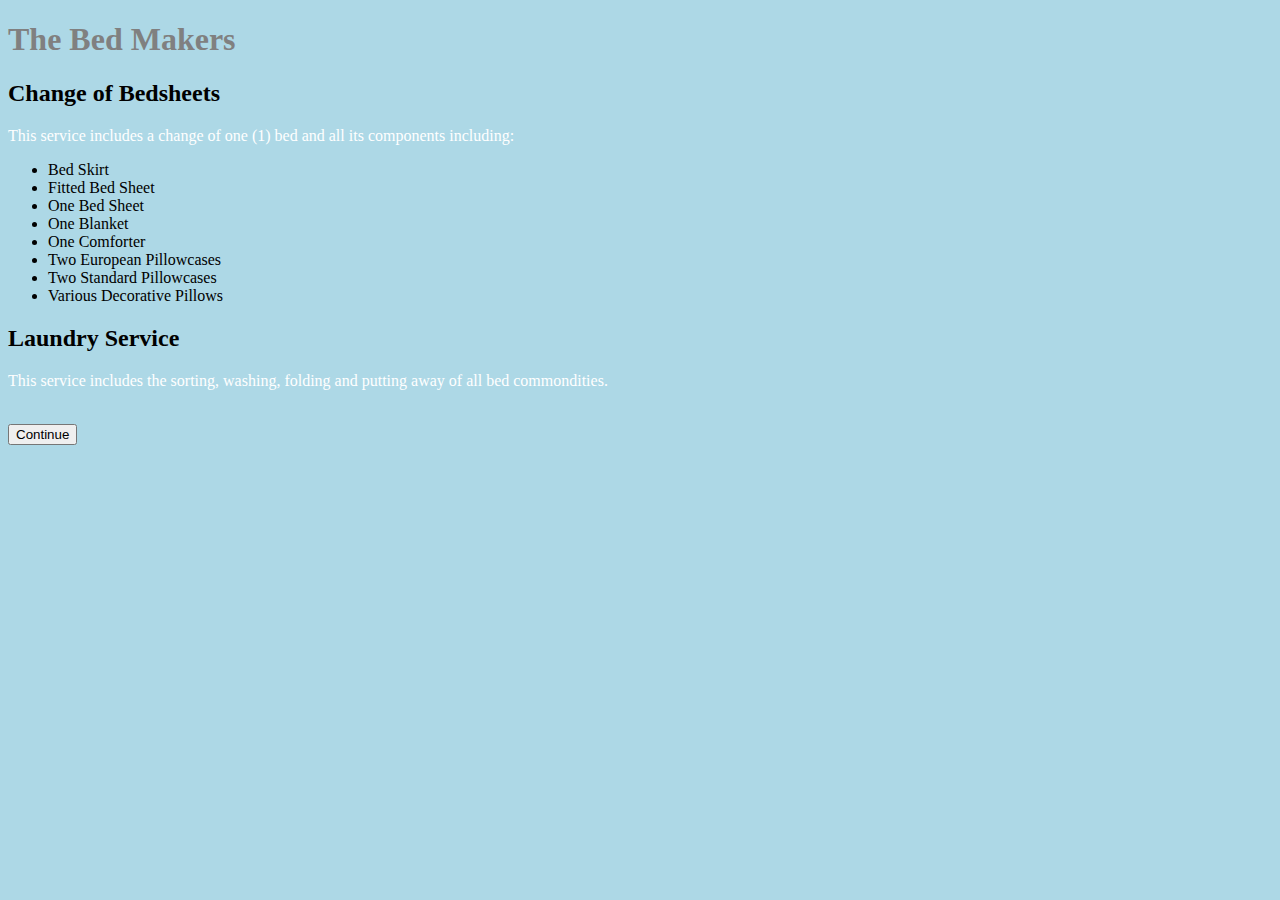
<file: index.html>
<!DOCTYPE html>
<html>

<head>
  <meta charset="utf-8" />
  <meta http-equiv="X-UA-Compatible" content="IE=edge">
  <title>Assignment 2</title>
  <meta name="viewport" content="width=device-width, initial-scale=1">
  <link rel="stylesheet" type="text/css" media="screen" href="main.css" />
  <script src="main.js"></script>
</head>


<body>
  <h1>The Bed Makers </h1>


  <h2>Change of Bedsheets</h2>
  <p class= "description">This service includes a change of one (1) bed and all its components including: </p>
  <ul>
    <li>Bed Skirt </li>
    <li>Fitted Bed Sheet</li>
    <li>One Bed Sheet</li>
    <li>One Blanket</li>
    <li>One Comforter</li>
    <li>Two European Pillowcases</li>
    <li>Two Standard Pillowcases</li>
    <li>Various Decorative Pillows</li>
    </ul>
  </p>

  <h2>Laundry Service</h2>
  <p class= "secondDescription">This service includes the sorting, washing, folding and putting away of all bed commondities. </p>
<br>

  <form action="userInformation.html" method="get">
    <input type="submit" value="Continue" 
         name="Submit" id="frm1_submit" />
</form>

</body>

</html>
</file>
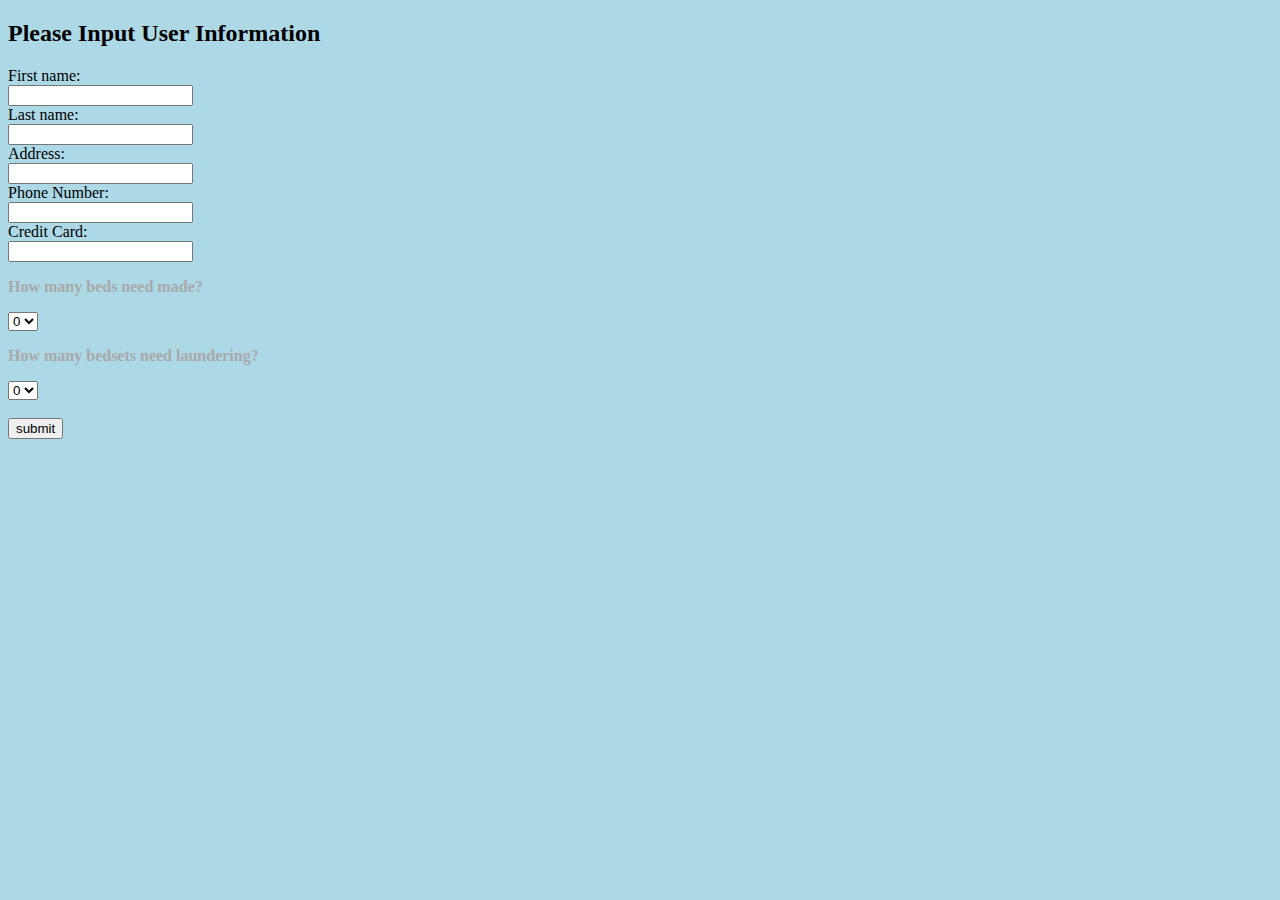
<file: userInformation.html>
<!DOCTYPE html>
<html>

<head>
        <meta charset="utf-8" />
        <meta http-equiv="X-UA-Compatible" content="IE=edge">
        <title>Assignment 2</title>
        <meta name="viewport" content="width=device-width, initial-scale=1">
        <link rel="stylesheet" type="text/css" media="screen" href="main.css" />
        <script src="main.js"></script>


        
        </head>

<body>
        <h2>Please Input User Information</h2>

          First name:<br>
            <input type="text" id="firstName" name="First Name" value= "">
          <br>
          Last name:<br>
            <input type="text" id="lastName" name="Last Name" value= "">
          <br>
          Address:<br>
            <input type="text" id="address" name="Address" value= "">
          <br>
          Phone Number:<br>
            <input type="text" id="phoneNumber" name="Phone Number" value= "">
          <br>
          Credit Card:<br>
            <input type="text" id="creditCard" name="Credit Card" value= "">
          <br>

          <p class= "thirdPage"><strong>How many beds need made? </strong></p>
<select id="bedsMade">
    <option>0</option>
        <option>1</option>
        <option>2</option>
        <option>3</option>
        <option>4</option>
        <option>5</option>
        <option>6</option>
        <option>7</option>
        <option>8</option>
        <option>9</option>
      </select>

      <p class = "thirdPage"><strong>How many bedsets need laundering? </strong></p>
<select id= "bedsWashed">
    <option>0</option>
        <option>1</option>
        <option>2</option>
        <option>3</option>
        <option>4</option>
        <option>5</option>
        <option>6</option>
        <option>7</option>
        <option>8</option>
        <option>9</option>
      </select>
            <br><br>

            <input type="button" value="submit" onclick="orderSummation()">

            
           <script language="javascript" type="text/javascript">

            
            
            function orderSummation() {
                var cusFirstName = document.getElementById("firstName").value;
                var cusLastName = document.getElementById("lastName").value;
                var cusAddress = document.getElementById("address").value;
                var cusPhoneNumber = document.getElementById("phoneNumber").value;
                var cusCreditCard = document.getElementById("creditCard").value;
                var cusBedsMade = document.getElementById("bedsMade").value;
                var cusBedsWashed = document.getElementById("bedsWashed").value;
                
 //document.open("confirmation.html");

                document.write("<h1> Order Success </h1>")
                document.write("<br>");
                document.write("<h2> You Entered: </h2>")

                document.write("First Name: " + cusFirstName);
                document.write("<br>");
                document.write("Last Name: " + cusLastName);
                document.write("<br>");
                document.write("Address: " + cusAddress);
                document.write("<br>");
                document.write("Phone Number: " + cusPhoneNumber);
                document.write("<br>");
                document.write("Credit Card: " + cusCreditCard);
                document.write("<br>");
                document.write("Requested Beds to be Made: " + cusBedsMade);
                document.write("<br>");
                document.write("Requested Beds to be Washed: " + cusBedsWashed);
                document.write("<br>");
            }
            </script>

        
        

        
</body>

</html>
</file>
<file: main.css>
body {
    background-color: lightblue;
}
h1 {
  color: gray;
}
    .description {
      color: white;
    }
    .secondDescription {
      color: white;
    }
    .thirdPage {
      color: darkgray;
    }
</file>
